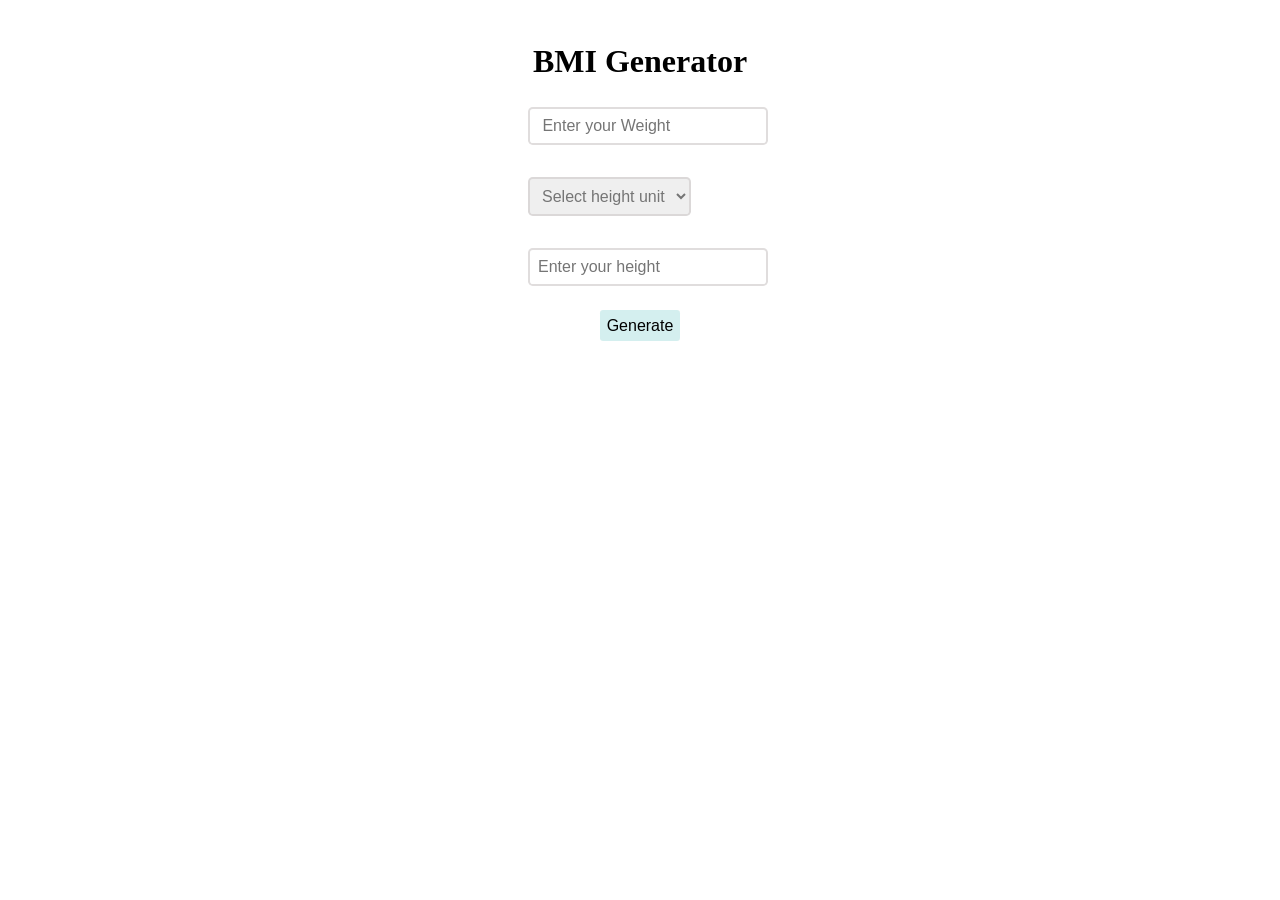
<file: index.html>
<!DOCTYPE html>
<html lang="en">

<head>
    <meta charset="UTF-8">
    <meta name="viewport" content="width=device-width, initial-scale=1.0">
    <title>BMI Generator</title>
    <link rel="stylesheet" href="./style.css">
    <link rel="stylesheet" href="https://cdnjs.cloudflare.com/ajax/libs/font-awesome/6.5.1/css/all.min.css"
        integrity="sha512-DTOQO9RWCH3ppGqcWaEA1BIZOC6xxalwEsw9c2QQeAIftl+Vegovlnee1c9QX4TctnWMn13TZye+giMm8e2LwA=="
        crossorigin="anonymous" referrerpolicy="no-referrer" />
</head>

<body>
    <header>
        <h1>BMI Generator</h1>
    </header>
    <main>
        <div class="form">
            <form>
                <span>
                    <input autocomplete="off" id="weight" type="text" name="weight" placeholder=" Enter your Weight"
                        oninput="validateNum(this)">
                </span>
                <span>
                    <select name="heightunit" id="heightunit">
                        <option value="Select unit" selected disabled>Select height unit</option>
                        <option class="unit" value="m">m</option>
                        <option class="unit" value="cm">cm</option>
                        <option class="unit" value="feet">ft</option>
                        <option class="unit" value="inch">inch</option>
                    </select>
                </span>
                <span class="inputIcon">
                    <input autocomplete="off" id="height" type="text" name="height" placeholder="Enter your height"
                        oninput="validateNum(this)">

                </span>

                <input type="button" value="Generate" class="measureBtn">
                <div class="result"></div>
            </form>


        </div>

        <div class="status">
            <h3>Your BMI Status:</h3>
            <div id="bmiStatus"></div>
        </div>
    </main>

    <script src="./index.js"></script>
</body>

</html>
</file>
<file: style.css>
*{
    padding: 0;
    margin: 0;
    box-sizing: border-box;
}
header{
    text-align: center;
    padding: 0.3rem; 
    margin-top: 3%; 
}

.form{
    display: flex;
    flex-direction: column;
    align-items: center;
    justify-content: center;
    margin: 0.4rem auto;
}
form{
    display: flex;
    flex-direction: column;
    align-items: center;
     width: 40%;
     position: relative;

}
form span{

    width: 50%;
    padding: 0.5rem;
}
form span input{
 border: 2px solid rgba(211, 207, 207, 0.695);
 padding: 0.5rem;
 border-radius: 0.3rem;
 outline: none;
 margin: 0.5rem;
 width: 100%;
 font-size: 1rem;
}

input::placeholder{
    font-size: 1rem;
}
input:hover ,#heightunit:hover{
  box-shadow: 2px 2px 4px rgba(149, 143, 143, 0.5);

}
.measureBtn{
padding: 0.4rem;
font-size:1rem;
border-radius: 0.2rem;
border: none;
margin:0.5rem ;
background-color: rgb(212, 239, 239);
}
.result {
 display: none;
font-size: 1.2rem;
margin: 0.6rem;
}

.status{
    display: flex;
    flex-direction: column;
    justify-content: center;
    align-items: center;
    gap: 1rem;
    padding: 0.2rem; 
}
.status h3{
    font-size: 1.2rem;
    display: none;
    
}
.status:nth-child(2){
    font-size: 1.2rem;
}
#heightunit{
    border: 2px solid rgba(211, 207, 207, 0.695);
    border-radius: 0.3rem;
   padding: 0.5rem ;
   margin: 0.5rem;
   font-size: 1rem;
   color:#757575 ;
   outline: none;
}
</file>
